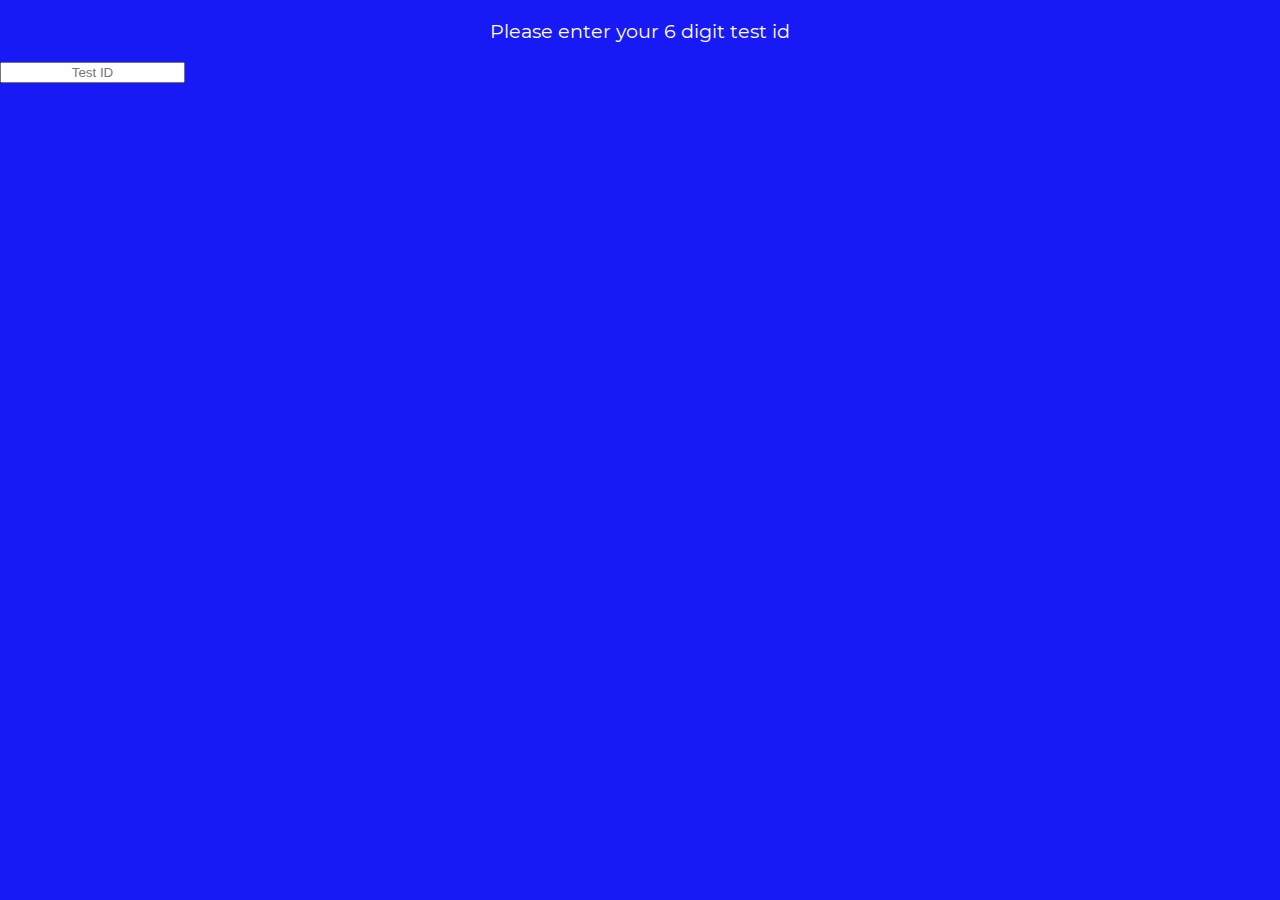
<file: students.html>
<!DOCTYPE html>
<html lang="en" dir="ltr">
  <head>
    <meta charset="utf-8">
    <title>Students</title>
    <link rel="stylesheet" type="text/css" href="style.css">
  </head>
  <body>
    <p>Please enter your 6 digit test id</p>
    <input type="text" placeholder="Test ID">
  </body>
</html>
</file>
<file: style.css>
html, body{
  padding: 0;
  margin: 0;
}

body{
  background-color: #181af6;
  color: white;
  font-family: 'montserrat';
}

h1{
  font-size: 5vw;
  text-align: center;
}

p{
  text-align: center;
  font-size: 1.5vw;
}

.mock-test{
  width: 90%;
  height: 350px;
  background-color: white;
  margin: 0 auto;
  border-radius: 20px;
}

.mock-test p{
  color: black;
  text-align: left;
  padding-left: 1%;
}

.button-container{
  width: 604px;
  height: 100px;
  margin: 0 auto;
}

.button-container button{
  border-radius: 20px;
  background-color: white;
  color: #181af6;
  border: 0;
  width: 200px;
  height: 100px;
  font-size: 35px;
}

@font-face{
  font-family: 'montserrat';
  src: url('Montserrat-Regular.ttf');
}

input{
  text-align: center;
  margin: 0 auto;
  
}
</file>
